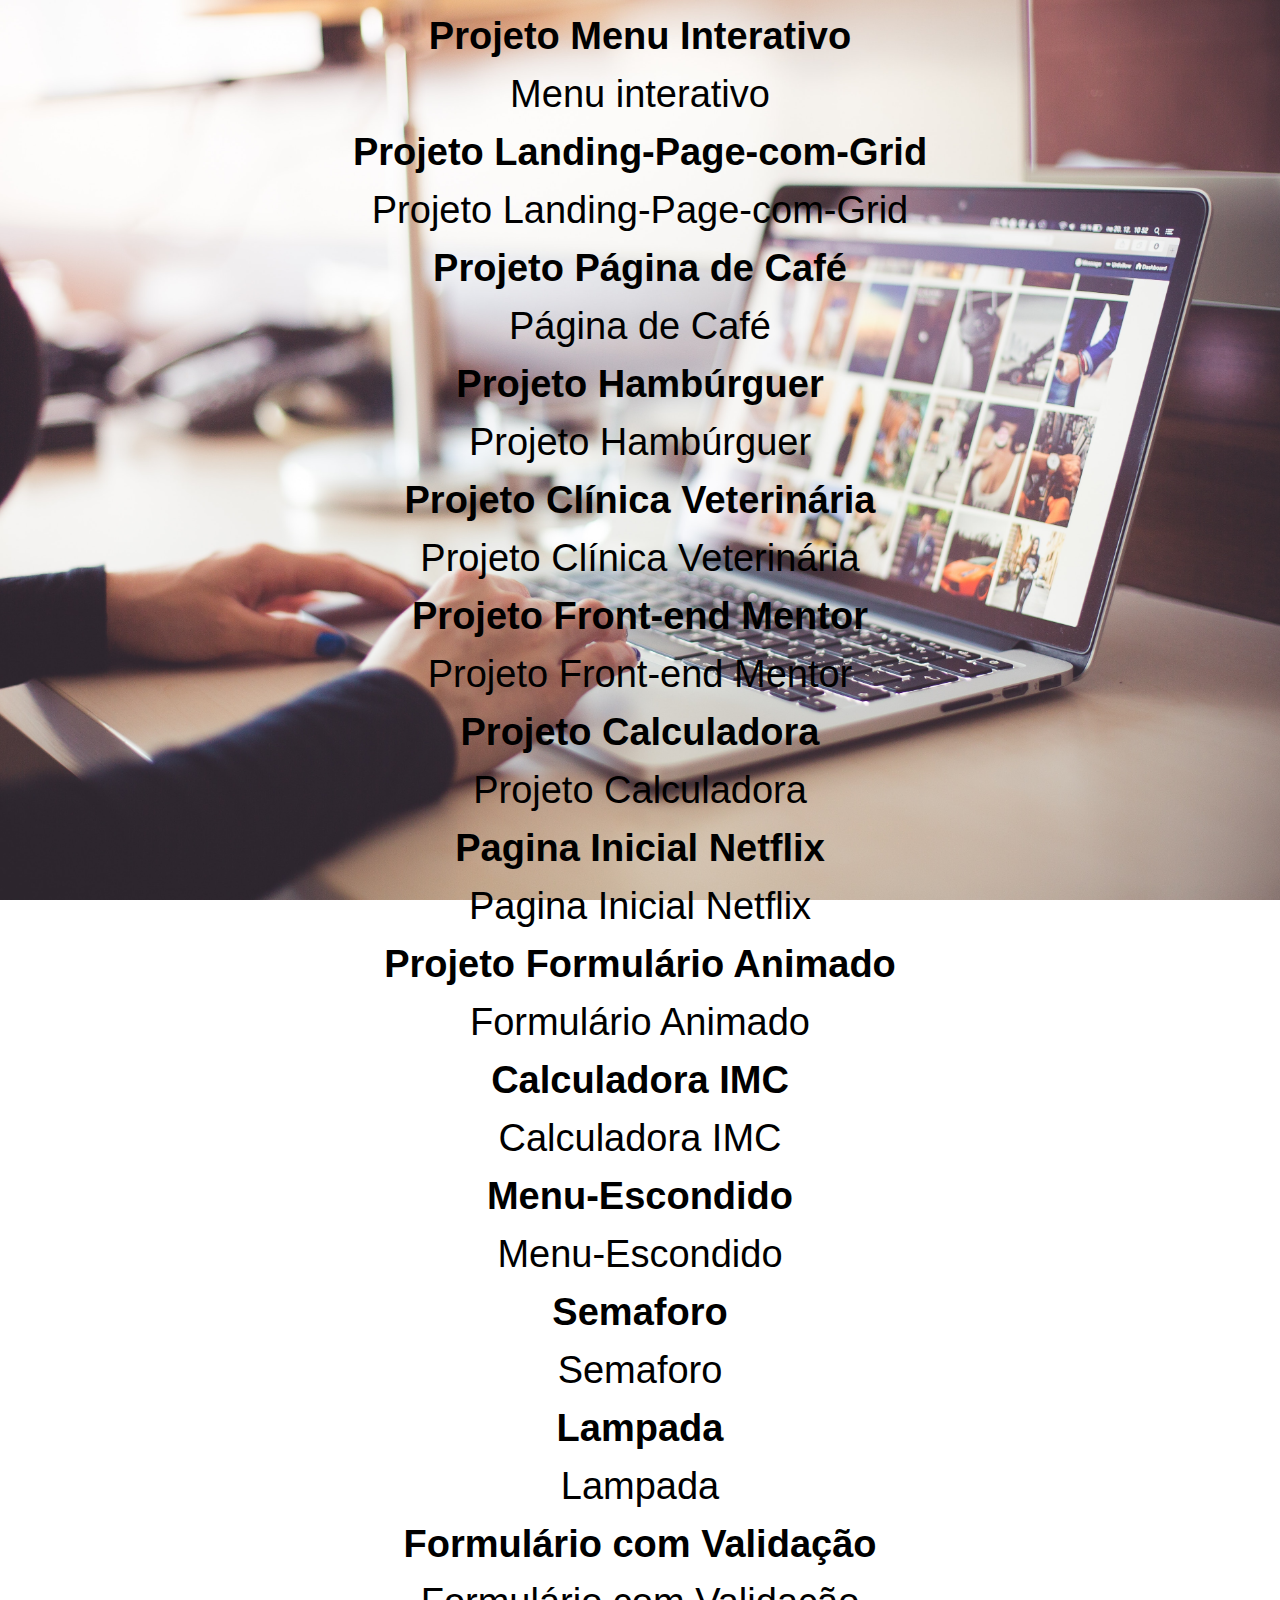
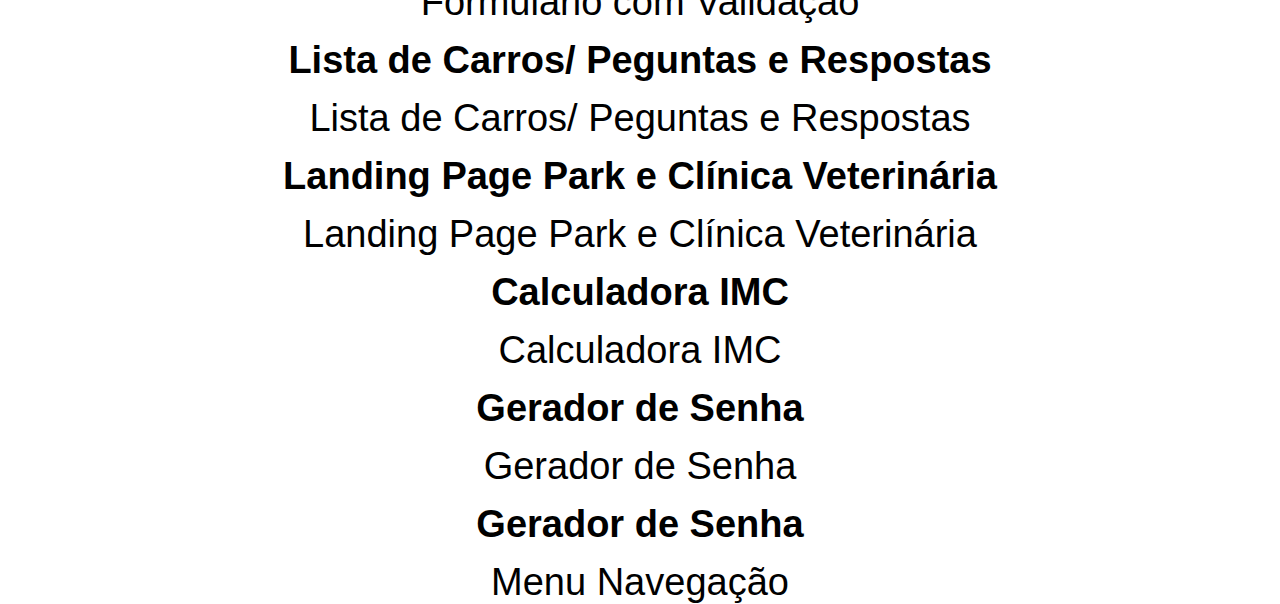
<file: index2.html>
<!DOCTYPE html>
<html lang="en">

<head>
    <meta charset="UTF-8">
    <meta http-equiv="X-UA-Compatible" content="IE=edge">
    <meta name="viewport" content="width=device-width, initial-scale=1.0">
    <title>Projetos</title>
    <link rel="stylesheet" href="./styles2.css">
</head>

<body>



    <h3> Projeto Menu Interativo</h3>
    <a target="_blank" href="https://agostinhomarcia.github.io/menu-interativo/"> Menu interativo</a>

    <h3>Projeto Landing-Page-com-Grid</h3>
    <a target="_blank" href="https://agostinhomarcia.github.io/landing-page--com--grid/ ">Projeto
        Landing-Page-com-Grid</a>

    <h3>Projeto Página de Café</h3>
    <a target="_blank" href="https://agostinhomarcia.github.io/pagina-caf-/">Página de Café</a>

    <h3>Projeto Hambúrguer</h3>
    <a target="_blank" href="https://agostinhomarcia.github.io/projeto-burguer/">Projeto Hambúrguer</a>

    <h3>Projeto Clínica Veterinária</h3>
    <a target="_blank" href=" https://agostinhomarcia.github.io/projeto-doguinho/">Projeto Clínica Veterinária</a>



    <h3>Projeto Front-end Mentor</h3>
    <a target="_blank" href=" https://agostinhomarcia.github.io/projeto-desafio-devquest/ ">Projeto Front-end Mentor</a>



    <h3> Projeto Calculadora</h3>
    <a target="_blank" href=" https://agostinhomarcia.github.io/calculadora1/">Projeto Calculadora </a>

    <h3>Pagina Inicial Netflix</h3>

    <a target="_blank" href="https://agostinhomarcia.github.io/projeto-netfilx-/ ">Pagina Inicial Netflix</a>

    <h3>Projeto Formulário Animado</h3>
    <a target="_blank" href="https://agostinhomarcia.github.io/formulario-animado/">Formulário Animado</a>

    <h3>Calculadora IMC </h3>
    <a target="_blank" href="https://zesty-bienenstitch-cc09ff.netlify.app/ ">Calculadora IMC </a>
    <h3>Menu-Escondido</h3>
    <a target="_blank" href="https://agostinhomarcia.github.io/projeto-navegacao/ ">Menu-Escondido</a>

    <h3>Semaforo</h3>
    <a target="_blank" href="https://agostinhomarcia.github.io/projeto-semaforo/ ">Semaforo</a>

    <h3>Lampada</h3>
    <a target="_blank" href=" https://agostinhomarcia.github.io/projeto-lampada/">Lampada</a>

    <h3>Formulário com Validação</h3>
    <a href="https://agostinhomarcia.github.io/projeto-js-intermedi-rio/ " target="_blank"> Formulário com Validação</a>

    <h3>Lista de Carros/ Peguntas e Respostas</h3>
    <a href=" https://agostinhomarcia.github.io/projeto-teste/" target="_blank"> Lista de Carros/ Peguntas e Respostas
    </a>

    
    <h3>Landing Page Park e Clínica Veterinária</h3>
    <a href="https://agostinhomarcia.github.io/projeto-landing-page-2/ " target="_blank"> Landing Page Park e Clínica Veterinária
    </a>

<h3>Calculadora IMC</h3>
    <a href="https://agostinhomarcia.github.io/calculadora-imc/ " target="_blank"> Calculadora IMC
    </a>

    
<h3>Gerador de Senha</h3>
    <a href="https://agostinhomarcia.github.io/projeto-gerador-de-senha/ " target="_blank"> Gerador de Senha
    </a>
<h3>Gerador de Senha</h3>
    <a href=" https://agostinhomarcia.github.io/projeto-navegacao/" target="_blank"> Menu Navegação
    </a>





</body>

</html>
</file>
<file: styles2.css>
* {
    padding: 0;
    margin: 0;
    box-sizing: border-box;
    color: rgb(18, 13, 39);
    font-family: 'Poppins', sans-serif;
    font-size: 38px;

}

body {
    background: url(./images/pexels-picjumbocom-196655.jpg) no-repeat center center fixed;
    opacity: 1.0;
    background-size: cover;
}

h3 {
    color: #000;
    text-align: center;
    margin: 15px;
}

a {
    text-decoration: none;
    text-align: center;
    display: block;
    color: #000;


}
</file>
